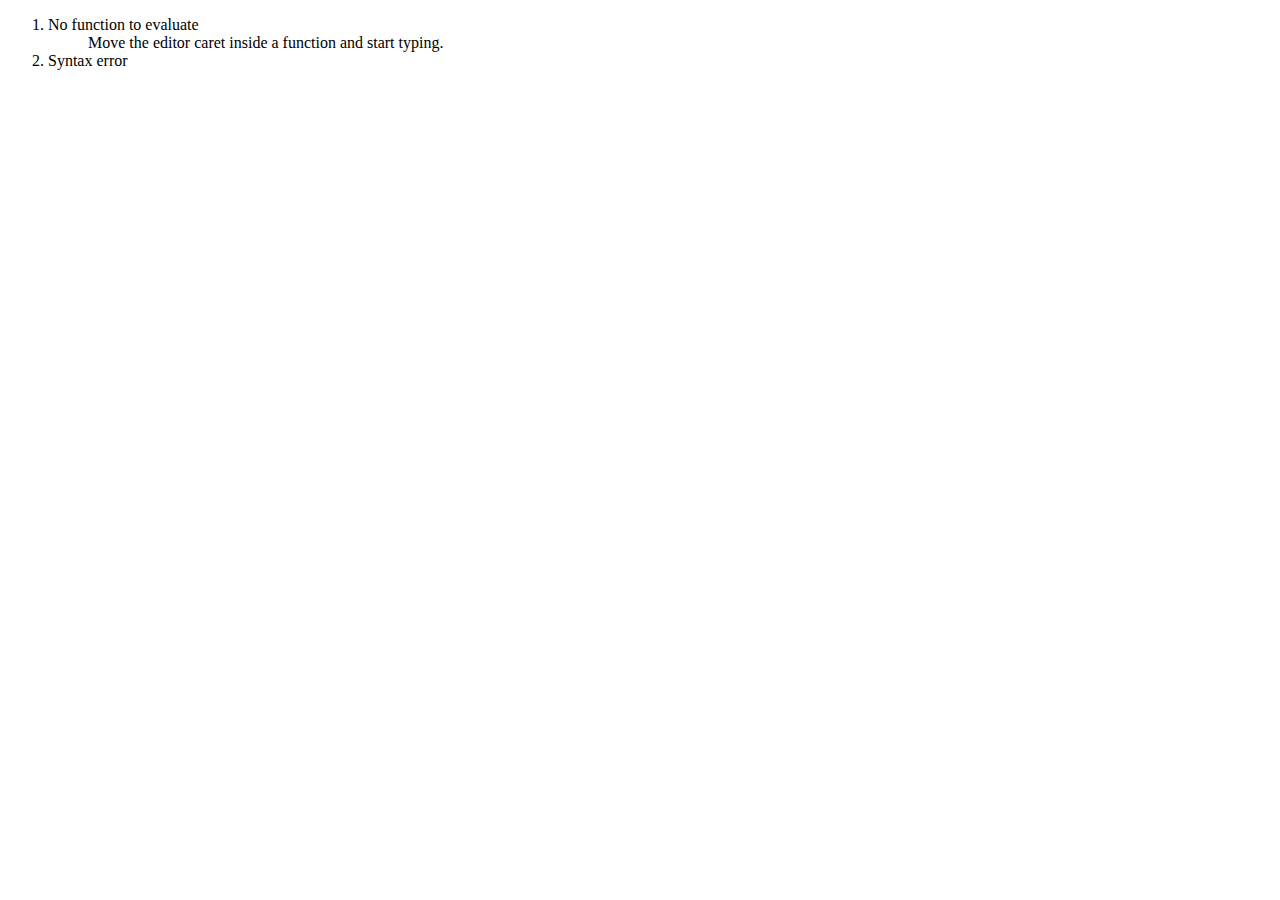
<file: content/live-evaluator.html>
<!doctype html>
<!-- ***** BEGIN LICENSE BLOCK *****
   - Version: MPL 1.1/GPL 2.0/LGPL 2.1
   -
   - The contents of this file are subject to the Mozilla Public License Version
   - 1.1 (the "License"); you may not use this file except in compliance with
   - the License. You may obtain a copy of the License at
   - http://www.mozilla.org/MPL/
   -
   - Software distributed under the License is distributed on an "AS IS" basis,
   - WITHOUT WARRANTY OF ANY KIND, either express or implied. See the License
   - for the specific language governing rights and limitations under the
   - License.
   -
   - The Original Code is Live Scrathpad code.
   -
   - The Initial Developer of the Original Code is The Mozilla Foundation.
   - Portions created by the Initial Developer are Copyright (C) 2011
   - the Initial Developer. All Rights Reserved.
   -
   - Contributor(s):
   -   Cedric Vivier <cedricv@neonux.com> (original author)
   -
   - Alternatively, the contents of this file may be used under the terms of
   - either the GNU General Public License Version 2 or later (the "GPL"), or
   - the GNU Lesser General Public License Version 2.1 or later (the "LGPL"),
   - in which case the provisions of the GPL or the LGPL are applicable instead
   - of those above. If you wish to allow use of your version of this file only
   - under the terms of either the GPL or the LGPL, and not to allow others to
   - use your version of this file under the terms of the MPL, indicate your
   - decision by deleting the provisions above and replace them with the notice
   - and other provisions required by the GPL or the LGPL. If you do not delete
   - the provisions above, a recipient may use your version of this file under
   - the terms of any one of the MPL, the GPL or the LGPL.
   -
   - ***** END LICENSE BLOCK ***** -->
<html class="viewContainer">
  <head>
    <!-- FIXME: the orion style sheet should be added dynamically according to SourceEditor theme -->
    <link rel="stylesheet" type="text/css" href="chrome://browser/skin/devtools/orion.css"/>
    <link rel="stylesheet" type="text/css" href="chrome://LiveScratchpad/skin/live-evaluator.css"/>
  </head>
  <body class="view" spellcheck="false">
    <ol class="function-arguments"></ol>
    <ol class="function-events"></ol>
    <ol class="abort-reasons">
      <li data-abort-reason="NO_FUNCTION">
        <div>
          <dt>No function to evaluate</dt>
          <dd>Move the editor caret inside a function and start typing.</dd>
        </div>
      </li>
      <li data-abort-reason="PARSE_ERROR">
        <div>
          <dt>Syntax error</dt>
          <dd></dd>
        </div>
      </li>
    </ol>
  </body>
</html>
</file>
